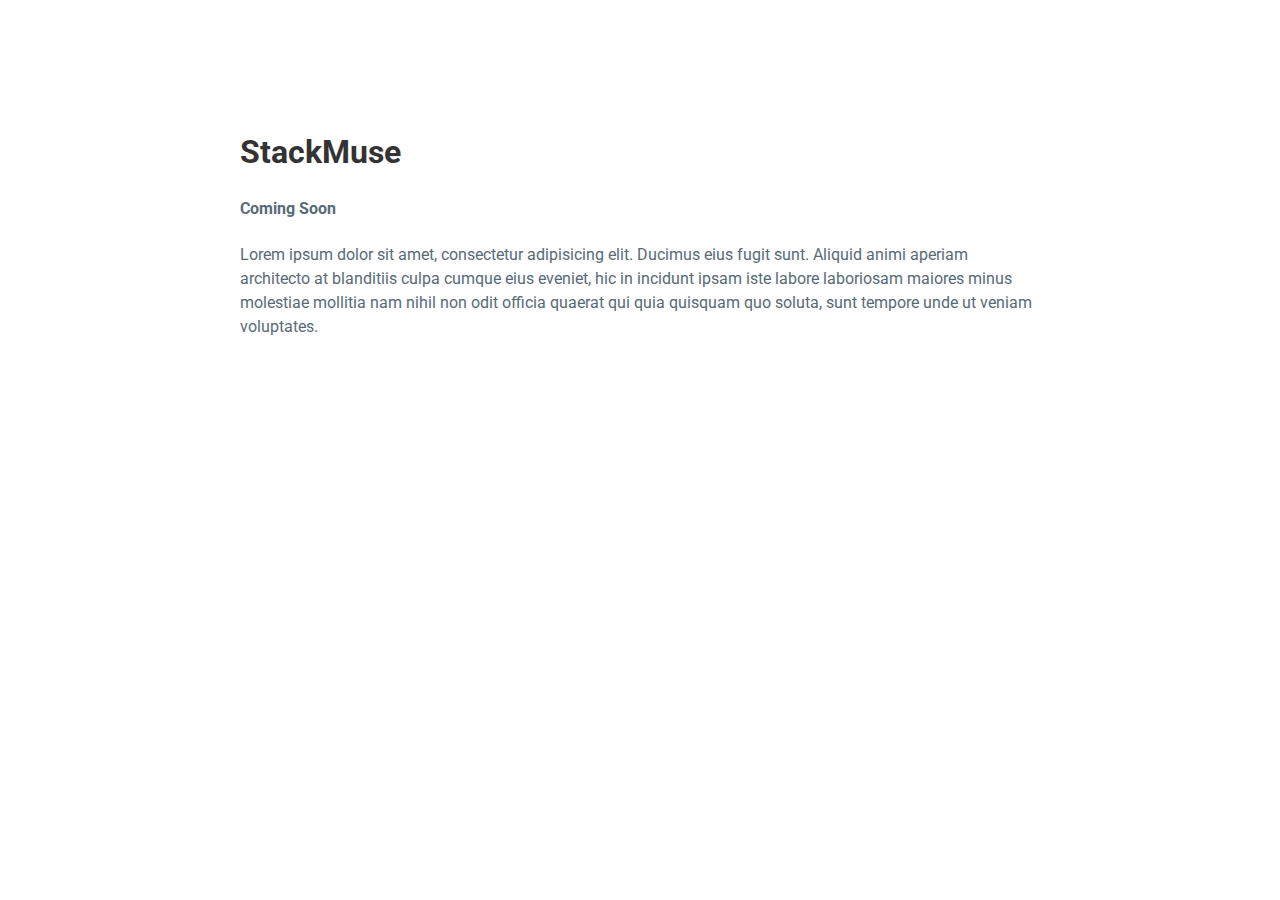
<file: index.html>
<!DOCTYPE html>
<html lang="en">
<head>
  <meta charset="UTF-8">
  <meta name="viewport" content="width=device-width, initial-scale=1">
  <link rel="stylesheet" href="css/style.css">
  <title>StackMuse</title>
</head>
<body>
  <main>
    <h1>StackMuse</h1>
    <h4>Coming Soon</h4>
    <p>Lorem ipsum dolor sit amet, consectetur adipisicing elit. Ducimus eius fugit sunt. Aliquid animi aperiam architecto at blanditiis culpa cumque eius eveniet, hic in incidunt ipsam iste labore laboriosam maiores minus molestiae mollitia nam nihil non odit officia quaerat qui quia quisquam quo soluta, sunt tempore unde ut veniam voluptates.</p>
  </main>
  <script src="js/script.js"></script>
</body>
</html>
</file>
<file: css/style.css>
@import 'https://fonts.googleapis.com/css?family=Roboto:300,400,500';

body {
    color: #566b78;
    font-family: "Roboto", "Helvetica", "Arial", sans-serif;
    margin: 0 auto;
    max-width: 50em;
    line-height: 1.5;
    padding: 4em 1em;
}

h1 {
    color: #333;
    margin-top: 1em;
    padding-top: 1em;
}
</file>
